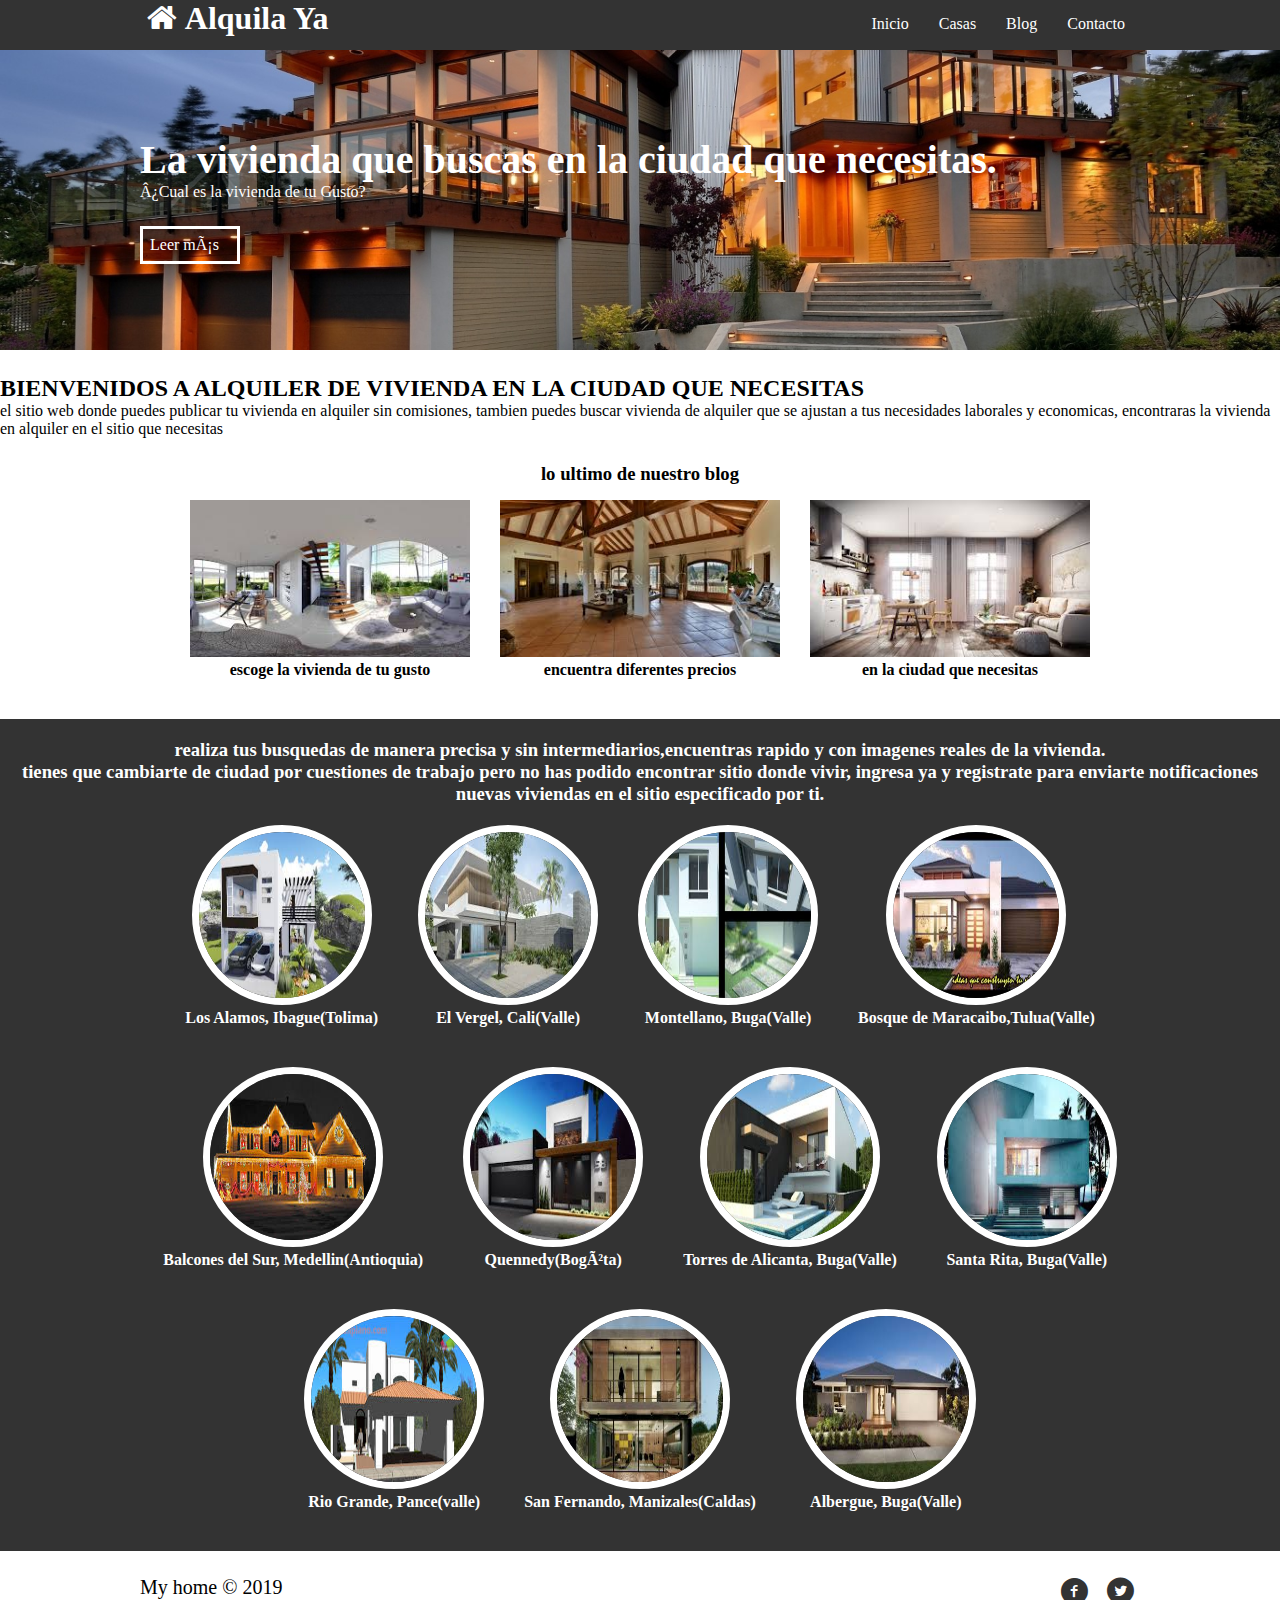
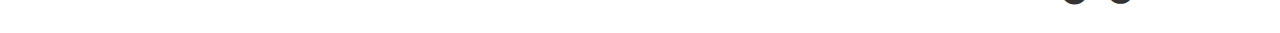
<file: index.html>
<!DOCTYPE html>
<html lang="es">
<head>
	<title>My home</title>
	<meta charset-"UTF-8">
	<meta name="viewport" content="width=device-width,user-scalable=no, initial-scale=1, maximum-scale=1, minimum-scale=1">
	<link rel="stylesheet" href="css/fontello.css">
	<link rel="stylesheet" href="css/estilos.css">
</head>
<body>
  <header>
	<div class="contenedor">
		<h1 class="icon-home">Alquila Ya</h1>
		<input type="checkbox" id="menu-bar">
		<label class="icon-listado" for="menu-bar"></label>
		<nav class="menu">	
			<a href="">Inicio</a>
			<a href="">Casas</a>
			<a href="">Blog</a>
			<a href="">Contacto</a>
		</nav>
	</div>
  </header>
  <main>
  	<section id="banner">
  		<img src="img/banner.jpg">
  		<div class="contenedor">
  			<h2>La vivienda que buscas en la ciudad que necesitas.</h2>
  			<p>¿Cual es la vivienda de tu Gusto?</p>
  			<a href="#">Leer más</a>

  		</div>
  	</section> 
  	<section id="Bienvenidos">
  		<h2>BIENVENIDOS A ALQUILER DE VIVIENDA EN LA CIUDAD QUE NECESITAS</h2>
  		<p>el sitio web donde puedes publicar tu vivienda en alquiler sin comisiones, tambien puedes buscar vivienda de alquiler que se ajustan a tus necesidades laborales y economicas, encontraras la vivienda en alquiler en el sitio que necesitas</p>
  	</section>
  	<section id="blog">
  		<h3>lo ultimo de nuestro blog</h3>
  		<div class="contenedor">
  			<article>
  				<img src="img/interior.jpg" alt="">
  				<h4>escoge la vivienda de tu gusto</h4>
  			</article>
  			<article>
  				<img src="img/interior2.jpg" alt="">
  				<h4>encuentra diferentes precios</h4>
  			</article>
  			<article>
  				<img src="img/interior3.jpg" alt="">
  				<h4>en la ciudad que necesitas</h4>
  			</article>
  			</div>	
  	</section>
  	<section id="info">
  		<h3>realiza tus busquedas de manera precisa y sin intermediarios,encuentras rapido y con imagenes reales de la vivienda.</h3>
  		<h3>tienes que cambiarte de ciudad por cuestiones de trabajo pero no has podido encontrar sitio donde vivir, ingresa ya y registrate para enviarte notificaciones nuevas viviendas en el sitio especificado por ti.</h3>
  	<div class="contenedor">
  		<div class="info-pet">
  			<img src="img/fachada11.jpg" alt="">
  			<h4>Los Alamos, Ibague(Tolima)</h4>
  		</div>
  		<div class="info-pet">
  			<img src="img/fachada1.jpg" alt="">
  			<h4>El Vergel, Cali(Valle)</h4>
  		</div>
  		<div class="info-pet">
  			<img src="img/fachada2.jpg" alt="">
  			<h4>Montellano, Buga(Valle)</h4>
  		</div>
  		<div class="info-pet">
  			<img src="img/fachada3.jpg" alt="">
  			<h4>Bosque de Maracaibo,Tulua(Valle)</h4>
  		</div>
  		<div class="info-pet">
  			<img src="img/fachada4.jpg" alt="">
  			<h4>Balcones del Sur, Medellin(Antioquia)</h4>
  		</div>
  		<div class="info-pet">
  			<img src="img/fachada5.jpg" alt="">
  			<h4>Quennedy(Bogòta)</h4>
  		</div>
  		<div class="info-pet">
  			<img src="img/fachada6.jpg" alt="">
  			<h4>Torres de Alicanta, Buga(Valle)</h4>
  		</div>
  		<div class="info-pet">
  			<img src="img/fachada7.jpg" alt="">
  			<h4>Santa Rita, Buga(Valle)</h4>
  		</div>
  		<div class="info-pet">
  			<img src="img/fachada8.jpg" alt="">
  			<h4>Rio Grande, Pance(valle)</h4>
  		</div>
  		<div class="info-pet">
  			<img src="img/fachada9.jpg" alt="">
  			<h4>San Fernando, Manizales(Caldas)</h4>
  		</div>
  		<div class="info-pet">
  			<img src="img/fachada10.jpg" alt="">
  			<h4>Albergue, Buga(Valle)</h4>
  		</div>  		
  	</div>
   </section>
  </main>
  <footer>
  	<div class="contenedor">
  		<p class="copy">My home &copy 2019</p>
  		<div class="sociales">
  			<a class="icon-facebook-circled" href="#"></a>
  			<a class="icon-twitter-circled" href="#"></a>
  			<a class="icon-instagram" href="#"></a>
  			<a class="icon-googleplus" href="#"></a>
  			
  		</div>
  		
  	</div>
  </footer>
</body>
</html>
</file>
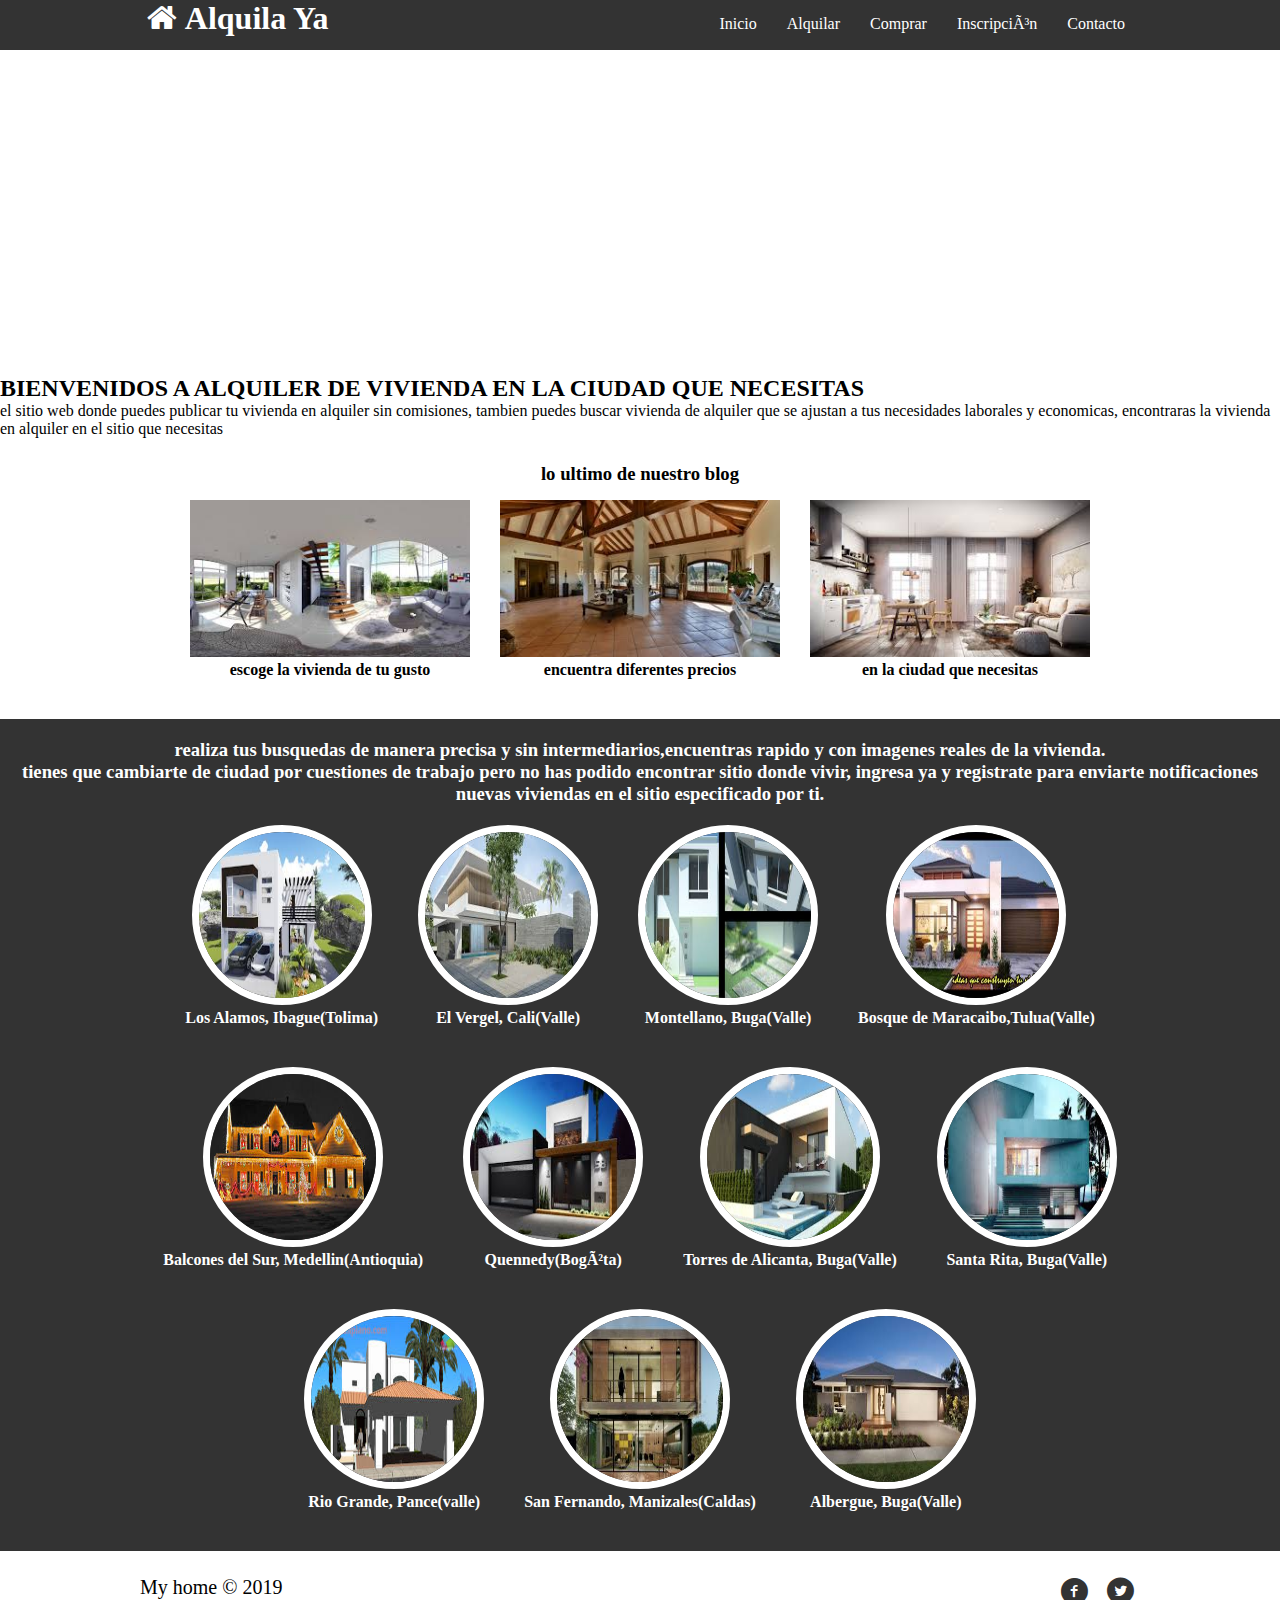
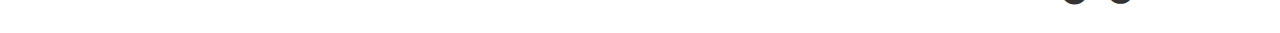
<file: alquila.html>
<!DOCTYPE html>
<html lang="es">
<head>
	<title>My home</title>
	<meta charset-"UTF-8">
	<meta name="viewport" content="width=device-width,user-scalable=no, initial-scale=1, maximum-scale=1, minimum-scale=1">
	<link rel="stylesheet" href="css/fontello.css">
	<link rel="stylesheet" href="css/estilos.css">
</head>
<body>
  <header>
	<div class="contenedor">
		<h1 class="icon-home">Alquila Ya</h1>
		<input type="checkbox" id="menu-bar">
		<label class="icon-listado" for="menu-bar"></label>
		<nav class="menu">
			<a href="index.html">Inicio</a>
			<a class="actual" href="alquila.html">Alquilar</a>
			<a href="compra.html">Comprar</a>
			<a href="inscripcion.html">Inscripción</a>
      <a href="contacto.html">Contacto</a>
		</nav>
	</div>
  </header>
  <main>
  	<section id="banner">

  	</section> 
  	<section id="Bienvenidos">
  		<h2>BIENVENIDOS A ALQUILER DE VIVIENDA EN LA CIUDAD QUE NECESITAS</h2>
  		<p>el sitio web donde puedes publicar tu vivienda en alquiler sin comisiones, tambien puedes buscar vivienda de alquiler que se ajustan a tus necesidades laborales y economicas, encontraras la vivienda en alquiler en el sitio que necesitas</p>
  	</section>
  	<section id="blog">
  		<h3>lo ultimo de nuestro blog</h3>
  		<div class="contenedor">
  			<article>
  				<img src="img/interior.jpg" alt="">
  				<h4>escoge la vivienda de tu gusto</h4>
  			</article>
  			<article>
  				<img src="img/interior2.jpg" alt="">
  				<h4>encuentra diferentes precios</h4>
  			</article>
  			<article>
  				<img src="img/interior3.jpg" alt="">
  				<h4>en la ciudad que necesitas</h4>
  			</article>
  			</div>	
  	</section>
  	<section id="info">
  		<h3>realiza tus busquedas de manera precisa y sin intermediarios,encuentras rapido y con imagenes reales de la vivienda.</h3>
  		<h3>tienes que cambiarte de ciudad por cuestiones de trabajo pero no has podido encontrar sitio donde vivir, ingresa ya y registrate para enviarte notificaciones nuevas viviendas en el sitio especificado por ti.</h3>
  	<div class="contenedor">
  		<div class="info-pet">
  			<img src="img/fachada11.jpg" alt="">
  			<h4>Los Alamos, Ibague(Tolima)</h4>
  		</div>
  		<div class="info-pet">
  			<img src="img/fachada1.jpg" alt="">
  			<h4>El Vergel, Cali(Valle)</h4>
  		</div>
  		<div class="info-pet">
  			<img src="img/fachada2.jpg" alt="">
  			<h4>Montellano, Buga(Valle)</h4>
  		</div>
  		<div class="info-pet">
  			<img src="img/fachada3.jpg" alt="">
  			<h4>Bosque de Maracaibo,Tulua(Valle)</h4>
  		</div>
  		<div class="info-pet">
  			<img src="img/fachada4.jpg" alt="">
  			<h4>Balcones del Sur, Medellin(Antioquia)</h4>
  		</div>
  		<div class="info-pet">
  			<img src="img/fachada5.jpg" alt="">
  			<h4>Quennedy(Bogòta)</h4>
  		</div>
  		<div class="info-pet">
  			<img src="img/fachada6.jpg" alt="">
  			<h4>Torres de Alicanta, Buga(Valle)</h4>
  		</div>
  		<div class="info-pet">
  			<img src="img/fachada7.jpg" alt="">
  			<h4>Santa Rita, Buga(Valle)</h4>
  		</div>
  		<div class="info-pet">
  			<img src="img/fachada8.jpg" alt="">
  			<h4>Rio Grande, Pance(valle)</h4>
  		</div>
  		<div class="info-pet">
  			<img src="img/fachada9.jpg" alt="">
  			<h4>San Fernando, Manizales(Caldas)</h4>
  		</div>
  		<div class="info-pet">
  			<img src="img/fachada10.jpg" alt="">
  			<h4>Albergue, Buga(Valle)</h4>
  		</div>  		
  	</div>
   </section>
  </main>
  <footer>
  	<div class="contenedor">
  		<p class="copy">My home &copy 2019</p>
  		<div class="sociales">
  			<a class="icon-facebook-circled" href="#"></a>
  			<a class="icon-twitter-circled" href="#"></a>
  			<a class="icon-instagram" href="#"></a>
  			<a class="icon-googleplus" href="#"></a>			
  		</div>		
  	</div>
  </footer>
</body>
</html>
</file>
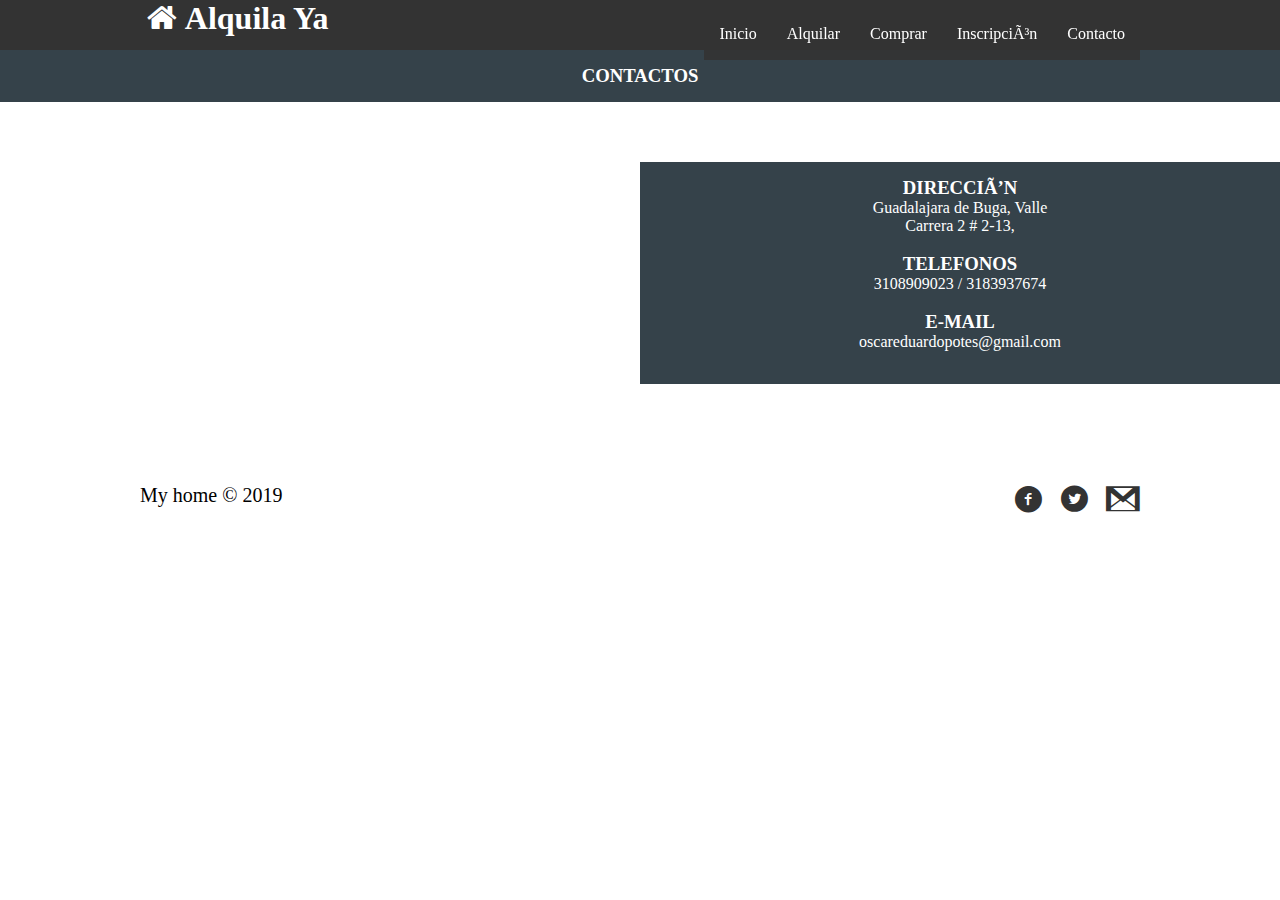
<file: contacto.html>
<!DOCTYPE html>
<html lang="es">
<head>
  <title>My home</title>
  <meta charset-"UTF-8">
  <meta name="viewport" content="width=device-width,user-scalable=no, initial-scale=1, maximum-scale=1, minimum-scale=1">
  <link rel="stylesheet" href="css/fontello.css">
  <link rel="stylesheet" href="css/estilos.css">
  <link rel="stylesheet" href="css/estiloscontacto.css">
</head>
<body>
  <header>
  <div class="contenedor">
    <h1 class="icon-home">Alquila Ya</h1>
    <input type="checkbox" id="menu-bar">
    <label class="icon-listado" for="menu-bar"></label>
   <nav class="menu">
      <a class="actual" href="index.html">Inicio</a>
      <a href="alquila.html">Alquilar</a>
      <a href="compra.html">Comprar</a>
      <a href="inscripcion.html">Inscripción</a>
      <a href="contacto.html">Contacto</a>
    </nav>
  </div>
  </header>
  <div class="oscuroa">
    <h3>CONTACTOS</h3>
  </div>
  <div class="oscuro">
        <h3>DIRECCIÒN</h3>
        <p>Guadalajara de Buga, Valle</p>
        <p>Carrera 2 # 2-13,</p>
        <br>
        <h3>TELEFONOS</h3>
        <p>3108909023 / 3183937674</p>
        <br>
        <h3>E-MAIL</h3>
        <p>oscareduardopotes@gmail.com</p>
        <br>
    </div>
  <footer>
    <div class="contenedor">
      <p class="copy">My home &copy 2019</p>
      <div class="sociales">
        <a class="icon-facebook-circled" href="#"></a>
        <a class="icon-twitter-circled" href="#"></a>
        <a class="icon-gmail" href="#"></a>
      </div>    
    </div>
  </footer>
</body>
</html>
</file>
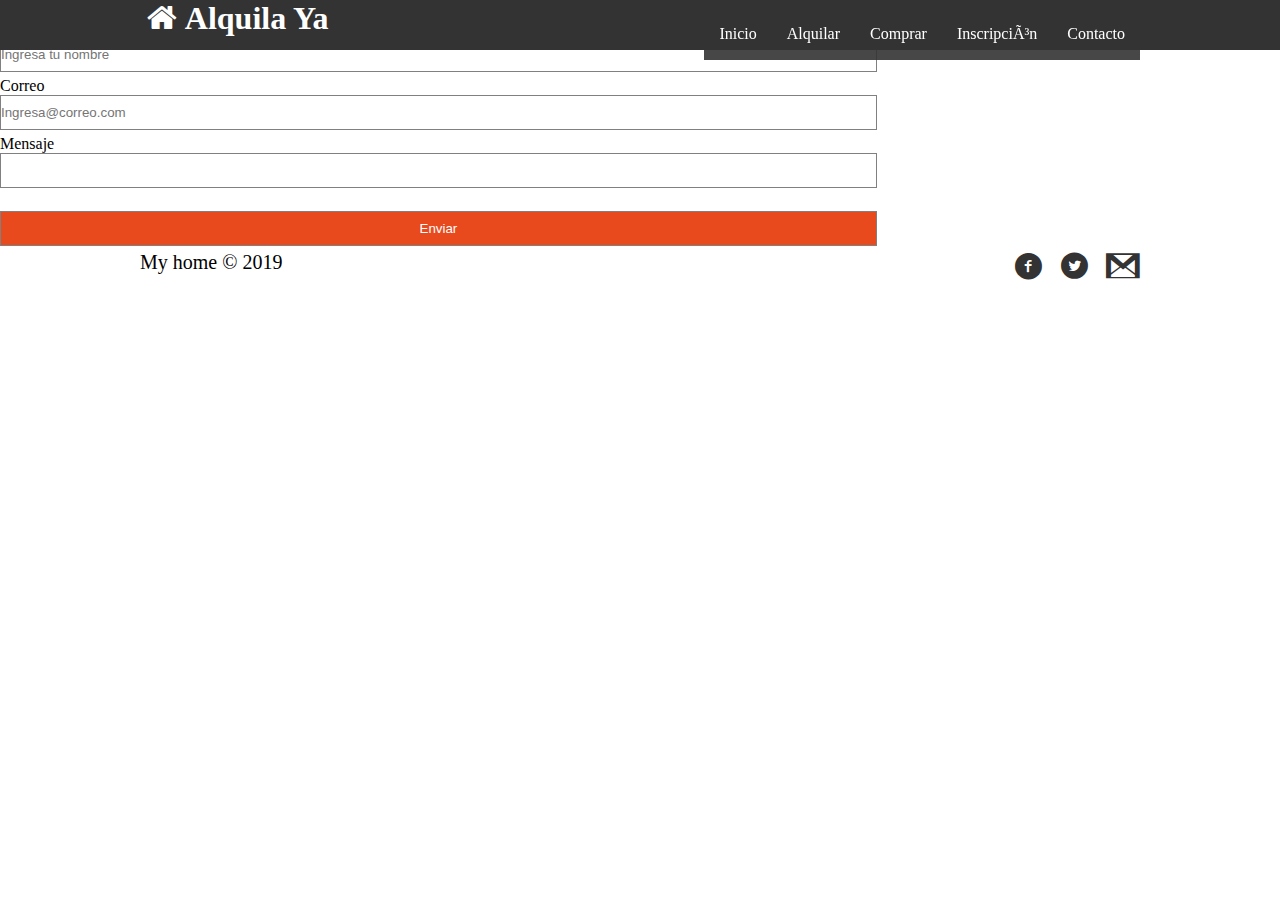
<file: inscripcion.html>
<!DOCTYPE html>
<html lang="es">
<head>
	<title>My home</title>
	<meta charset-"UTF-8">
	<meta name="viewport" content="width=device-width,user-scalable=no, initial-scale=1, maximum-scale=1, minimum-scale=1">
	<link rel="stylesheet" href="css/fontello.css">
	<link rel="stylesheet" href="css/estilos.css">
  <link rel="stylesheet" href="css/estiloscontacto.css">
</head>
<body>
  <header>
	<div class="contenedor">
		<h1 class="icon-home">Alquila Ya</h1>
		<input type="checkbox" id="menu-bar">
		<label class="icon-listado" for="menu-bar"></label>
	 <nav class="menu">
      <a class="actual" href="index.html">Inicio</a>
      <a href="alquila.html">Alquilar</a>
      <a href="compra.html">Comprar</a>
      <a href="inscripcion.html">Inscripción</a>
      <a href="contacto.html">Contacto</a>
    </nav>
	</div>
  </header>
  
  <div class="caja">
      <article id="main-col"> 
        <h1>Envianos Tu Consulta</h1>
        <form action="conectarse.php" method="POST">
          <label>Nombre</label>
          <input type="text" name="nombre" placeholder="Ingresa tu nombre" required="Requiere un nombre de usuario">
          <br>
          <label>Correo</label>
          <input type="text" name="correo" placeholder="Ingresa@correo.com" required="Requiere un correo">
          <br>
          <label>Mensaje</label>
          <input type="text" name="mensaje">
          <br>      
          <br>
          <input type="submit" value="Enviar">
        </form>
      </article>
    </div>
  <footer>
  	<div class="contenedor">
  		<p class="copy">My home &copy 2019</p>
  		<div class="sociales">
  			<a class="icon-facebook-circled" href="#"></a>
  			<a class="icon-twitter-circled" href="#"></a>
  			<a class="icon-gmail" href="#"></a>
  		</div> 		
  	</div>
  </footer>
</body>
</html>
</file>
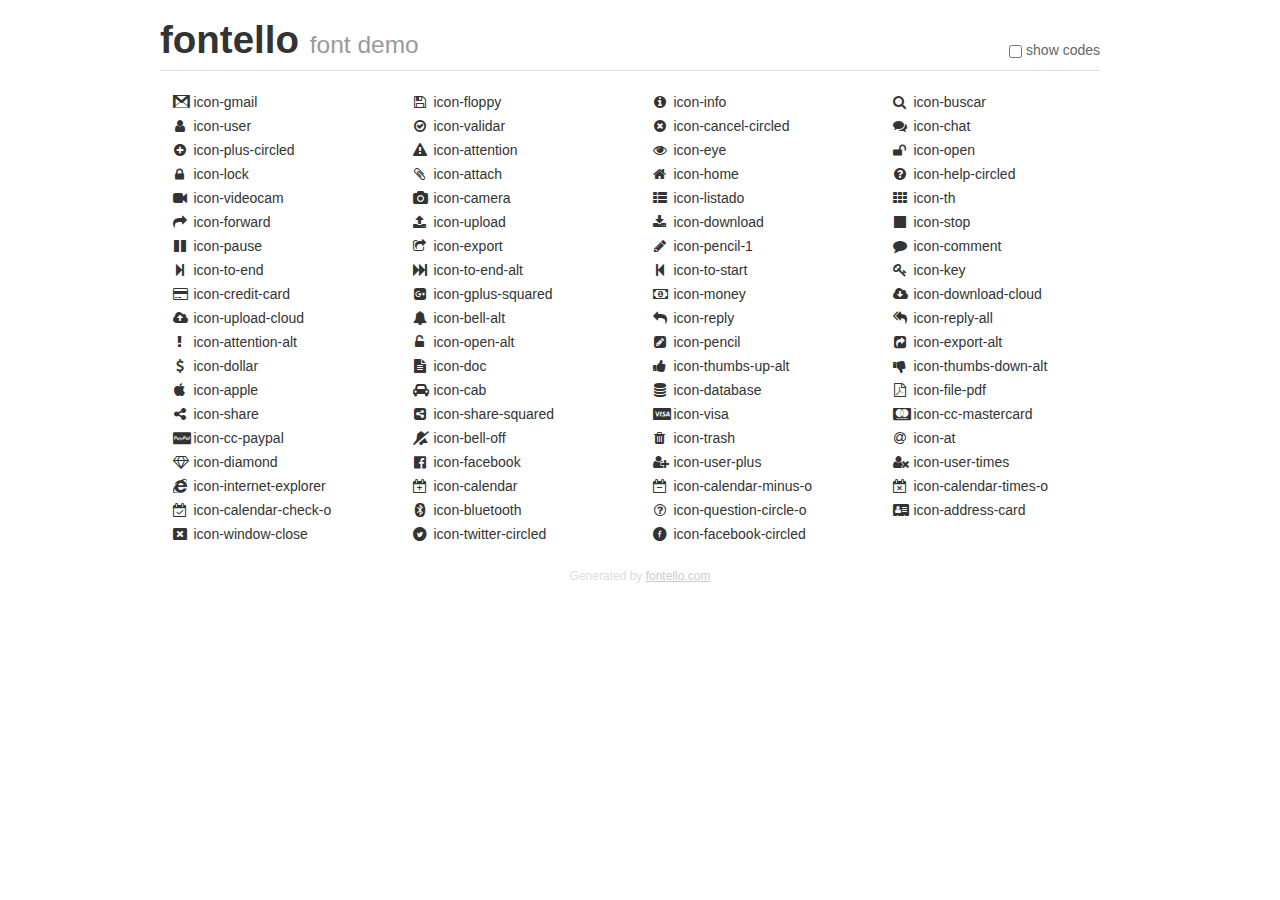
<file: icon/fontello-ebe5dce2/demo.html>
<!DOCTYPE html>
<html>
  <head><!--[if lt IE 9]><script language="javascript" type="text/javascript" src="//html5shim.googlecode.com/svn/trunk/html5.js"></script><![endif]-->
    <meta charset="UTF-8"><style>/*
 * Bootstrap v2.2.1
 *
 * Copyright 2012 Twitter, Inc
 * Licensed under the Apache License v2.0
 * http://www.apache.org/licenses/LICENSE-2.0
 *
 * Designed and built with all the love in the world @twitter by @mdo and @fat.
 */
.clearfix {
  *zoom: 1;
}
.clearfix:before,
.clearfix:after {
  display: table;
  content: "";
  line-height: 0;
}
.clearfix:after {
  clear: both;
}
html {
  font-size: 100%;
  -webkit-text-size-adjust: 100%;
  -ms-text-size-adjust: 100%;
}
a:focus {
  outline: thin dotted #333;
  outline: 5px auto -webkit-focus-ring-color;
  outline-offset: -2px;
}
a:hover,
a:active {
  outline: 0;
}
button,
input,
select,
textarea {
  margin: 0;
  font-size: 100%;
  vertical-align: middle;
}
button,
input {
  *overflow: visible;
  line-height: normal;
}
button::-moz-focus-inner,
input::-moz-focus-inner {
  padding: 0;
  border: 0;
}
body {
  margin: 0;
  font-family: "Helvetica Neue", Helvetica, Arial, sans-serif;
  font-size: 14px;
  line-height: 20px;
  color: #333;
  background-color: #fff;
}
a {
  color: #08c;
  text-decoration: none;
}
a:hover {
  color: #005580;
  text-decoration: underline;
}
.row {
  margin-left: -20px;
  *zoom: 1;
}
.row:before,
.row:after {
  display: table;
  content: "";
  line-height: 0;
}
.row:after {
  clear: both;
}
[class*="span"] {
  float: left;
  min-height: 1px;
  margin-left: 20px;
}
.container,
.navbar-static-top .container,
.navbar-fixed-top .container,
.navbar-fixed-bottom .container {
  width: 940px;
}
.span12 {
  width: 940px;
}
.span11 {
  width: 860px;
}
.span10 {
  width: 780px;
}
.span9 {
  width: 700px;
}
.span8 {
  width: 620px;
}
.span7 {
  width: 540px;
}
.span6 {
  width: 460px;
}
.span5 {
  width: 380px;
}
.span4 {
  width: 300px;
}
.span3 {
  width: 220px;
}
.span2 {
  width: 140px;
}
.span1 {
  width: 60px;
}
[class*="span"].pull-right,
.row-fluid [class*="span"].pull-right {
  float: right;
}
.container {
  margin-right: auto;
  margin-left: auto;
  *zoom: 1;
}
.container:before,
.container:after {
  display: table;
  content: "";
  line-height: 0;
}
.container:after {
  clear: both;
}
p {
  margin: 0 0 10px;
}
.lead {
  margin-bottom: 20px;
  font-size: 21px;
  font-weight: 200;
  line-height: 30px;
}
small {
  font-size: 85%;
}
h1 {
  margin: 10px 0;
  font-family: inherit;
  font-weight: bold;
  line-height: 20px;
  color: inherit;
  text-rendering: optimizelegibility;
}
h1 small {
  font-weight: normal;
  line-height: 1;
  color: #999;
}
h1 {
  line-height: 40px;
}
h1 {
  font-size: 38.5px;
}
h1 small {
  font-size: 24.5px;
}
body {
  margin-top: 90px;
}
.header {
  position: fixed;
  top: 0;
  left: 50%;
  margin-left: -480px;
  background-color: #fff;
  border-bottom: 1px solid #ddd;
  padding-top: 10px;
  z-index: 10;
}
.footer {
  color: #ddd;
  font-size: 12px;
  text-align: center;
  margin-top: 20px;
}
.footer a {
  color: #ccc;
  text-decoration: underline;
}
.the-icons {
  font-size: 14px;
  line-height: 24px;
}
.switch {
  position: absolute;
  right: 0;
  bottom: 10px;
  color: #666;
}
.switch input {
  margin-right: 0.3em;
}
.codesOn .i-name {
  display: none;
}
.codesOn .i-code {
  display: inline;
}
.i-code {
  display: none;
}
@font-face {
      font-family: 'fontello';
      src: url('./font/fontello.eot?47051983');
      src: url('./font/fontello.eot?47051983#iefix') format('embedded-opentype'),
           url('./font/fontello.woff?47051983') format('woff'),
           url('./font/fontello.ttf?47051983') format('truetype'),
           url('./font/fontello.svg?47051983#fontello') format('svg');
      font-weight: normal;
      font-style: normal;
    }
     
     
    .demo-icon
    {
      font-family: "fontello";
      font-style: normal;
      font-weight: normal;
      speak: none;
     
      display: inline-block;
      text-decoration: inherit;
      width: 1em;
      margin-right: .2em;
      text-align: center;
      /* opacity: .8; */
     
      /* For safety - reset parent styles, that can break glyph codes*/
      font-variant: normal;
      text-transform: none;
     
      /* fix buttons height, for twitter bootstrap */
      line-height: 1em;
     
      /* Animation center compensation - margins should be symmetric */
      /* remove if not needed */
      margin-left: .2em;
     
      /* You can be more comfortable with increased icons size */
      /* font-size: 120%; */
     
      /* Font smoothing. That was taken from TWBS */
      -webkit-font-smoothing: antialiased;
      -moz-osx-font-smoothing: grayscale;
     
      /* Uncomment for 3D effect */
      /* text-shadow: 1px 1px 1px rgba(127, 127, 127, 0.3); */
    }
     </style>
    <link rel="stylesheet" href="css/animation.css"><!--[if IE 7]><link rel="stylesheet" href="css/" + font.fontname + "-ie7.css"><![endif]-->
    <script>
      function toggleCodes(on) {
        var obj = document.getElementById('icons');
      
        if (on) {
          obj.className += ' codesOn';
        } else {
          obj.className = obj.className.replace(' codesOn', '');
        }
      }
      
    </script>
  </head>
  <body>
    <div class="container header">
      <h1>fontello <small>font demo</small></h1>
      <label class="switch">
        <input type="checkbox" onclick="toggleCodes(this.checked)">show codes
      </label>
    </div>
    <div class="container" id="icons">
      <div class="row">
        <div class="the-icons span3" title="Code: 0xe800"><i class="demo-icon icon-gmail">&#xe800;</i> <span class="i-name">icon-gmail</span><span class="i-code">0xe800</span></div>
        <div class="the-icons span3" title="Code: 0xe801"><i class="demo-icon icon-floppy">&#xe801;</i> <span class="i-name">icon-floppy</span><span class="i-code">0xe801</span></div>
        <div class="the-icons span3" title="Code: 0xe802"><i class="demo-icon icon-info">&#xe802;</i> <span class="i-name">icon-info</span><span class="i-code">0xe802</span></div>
        <div class="the-icons span3" title="Code: 0xe803"><i class="demo-icon icon-buscar">&#xe803;</i> <span class="i-name">icon-buscar</span><span class="i-code">0xe803</span></div>
      </div>
      <div class="row">
        <div class="the-icons span3" title="Code: 0xe804"><i class="demo-icon icon-user">&#xe804;</i> <span class="i-name">icon-user</span><span class="i-code">0xe804</span></div>
        <div class="the-icons span3" title="Code: 0xe805"><i class="demo-icon icon-validar">&#xe805;</i> <span class="i-name">icon-validar</span><span class="i-code">0xe805</span></div>
        <div class="the-icons span3" title="Code: 0xe806"><i class="demo-icon icon-cancel-circled">&#xe806;</i> <span class="i-name">icon-cancel-circled</span><span class="i-code">0xe806</span></div>
        <div class="the-icons span3" title="Code: 0xe807"><i class="demo-icon icon-chat">&#xe807;</i> <span class="i-name">icon-chat</span><span class="i-code">0xe807</span></div>
      </div>
      <div class="row">
        <div class="the-icons span3" title="Code: 0xe808"><i class="demo-icon icon-plus-circled">&#xe808;</i> <span class="i-name">icon-plus-circled</span><span class="i-code">0xe808</span></div>
        <div class="the-icons span3" title="Code: 0xe809"><i class="demo-icon icon-attention">&#xe809;</i> <span class="i-name">icon-attention</span><span class="i-code">0xe809</span></div>
        <div class="the-icons span3" title="Code: 0xe80a"><i class="demo-icon icon-eye">&#xe80a;</i> <span class="i-name">icon-eye</span><span class="i-code">0xe80a</span></div>
        <div class="the-icons span3" title="Code: 0xe80c"><i class="demo-icon icon-open">&#xe80c;</i> <span class="i-name">icon-open</span><span class="i-code">0xe80c</span></div>
      </div>
      <div class="row">
        <div class="the-icons span3" title="Code: 0xe80d"><i class="demo-icon icon-lock">&#xe80d;</i> <span class="i-name">icon-lock</span><span class="i-code">0xe80d</span></div>
        <div class="the-icons span3" title="Code: 0xe80e"><i class="demo-icon icon-attach">&#xe80e;</i> <span class="i-name">icon-attach</span><span class="i-code">0xe80e</span></div>
        <div class="the-icons span3" title="Code: 0xe80f"><i class="demo-icon icon-home">&#xe80f;</i> <span class="i-name">icon-home</span><span class="i-code">0xe80f</span></div>
        <div class="the-icons span3" title="Code: 0xe810"><i class="demo-icon icon-help-circled">&#xe810;</i> <span class="i-name">icon-help-circled</span><span class="i-code">0xe810</span></div>
      </div>
      <div class="row">
        <div class="the-icons span3" title="Code: 0xe811"><i class="demo-icon icon-videocam">&#xe811;</i> <span class="i-name">icon-videocam</span><span class="i-code">0xe811</span></div>
        <div class="the-icons span3" title="Code: 0xe812"><i class="demo-icon icon-camera">&#xe812;</i> <span class="i-name">icon-camera</span><span class="i-code">0xe812</span></div>
        <div class="the-icons span3" title="Code: 0xe813"><i class="demo-icon icon-listado">&#xe813;</i> <span class="i-name">icon-listado</span><span class="i-code">0xe813</span></div>
        <div class="the-icons span3" title="Code: 0xe814"><i class="demo-icon icon-th">&#xe814;</i> <span class="i-name">icon-th</span><span class="i-code">0xe814</span></div>
      </div>
      <div class="row">
        <div class="the-icons span3" title="Code: 0xe815"><i class="demo-icon icon-forward">&#xe815;</i> <span class="i-name">icon-forward</span><span class="i-code">0xe815</span></div>
        <div class="the-icons span3" title="Code: 0xe816"><i class="demo-icon icon-upload">&#xe816;</i> <span class="i-name">icon-upload</span><span class="i-code">0xe816</span></div>
        <div class="the-icons span3" title="Code: 0xe817"><i class="demo-icon icon-download">&#xe817;</i> <span class="i-name">icon-download</span><span class="i-code">0xe817</span></div>
        <div class="the-icons span3" title="Code: 0xe818"><i class="demo-icon icon-stop">&#xe818;</i> <span class="i-name">icon-stop</span><span class="i-code">0xe818</span></div>
      </div>
      <div class="row">
        <div class="the-icons span3" title="Code: 0xe819"><i class="demo-icon icon-pause">&#xe819;</i> <span class="i-name">icon-pause</span><span class="i-code">0xe819</span></div>
        <div class="the-icons span3" title="Code: 0xe81a"><i class="demo-icon icon-export">&#xe81a;</i> <span class="i-name">icon-export</span><span class="i-code">0xe81a</span></div>
        <div class="the-icons span3" title="Code: 0xe81b"><i class="demo-icon icon-pencil-1">&#xe81b;</i> <span class="i-name">icon-pencil-1</span><span class="i-code">0xe81b</span></div>
        <div class="the-icons span3" title="Code: 0xe81c"><i class="demo-icon icon-comment">&#xe81c;</i> <span class="i-name">icon-comment</span><span class="i-code">0xe81c</span></div>
      </div>
      <div class="row">
        <div class="the-icons span3" title="Code: 0xe81d"><i class="demo-icon icon-to-end">&#xe81d;</i> <span class="i-name">icon-to-end</span><span class="i-code">0xe81d</span></div>
        <div class="the-icons span3" title="Code: 0xe81e"><i class="demo-icon icon-to-end-alt">&#xe81e;</i> <span class="i-name">icon-to-end-alt</span><span class="i-code">0xe81e</span></div>
        <div class="the-icons span3" title="Code: 0xe81f"><i class="demo-icon icon-to-start">&#xe81f;</i> <span class="i-name">icon-to-start</span><span class="i-code">0xe81f</span></div>
        <div class="the-icons span3" title="Code: 0xe820"><i class="demo-icon icon-key">&#xe820;</i> <span class="i-name">icon-key</span><span class="i-code">0xe820</span></div>
      </div>
      <div class="row">
        <div class="the-icons span3" title="Code: 0xe821"><i class="demo-icon icon-credit-card">&#xe821;</i> <span class="i-name">icon-credit-card</span><span class="i-code">0xe821</span></div>
        <div class="the-icons span3" title="Code: 0xf0d4"><i class="demo-icon icon-gplus-squared">&#xf0d4;</i> <span class="i-name">icon-gplus-squared</span><span class="i-code">0xf0d4</span></div>
        <div class="the-icons span3" title="Code: 0xf0d6"><i class="demo-icon icon-money">&#xf0d6;</i> <span class="i-name">icon-money</span><span class="i-code">0xf0d6</span></div>
        <div class="the-icons span3" title="Code: 0xf0ed"><i class="demo-icon icon-download-cloud">&#xf0ed;</i> <span class="i-name">icon-download-cloud</span><span class="i-code">0xf0ed</span></div>
      </div>
      <div class="row">
        <div class="the-icons span3" title="Code: 0xf0ee"><i class="demo-icon icon-upload-cloud">&#xf0ee;</i> <span class="i-name">icon-upload-cloud</span><span class="i-code">0xf0ee</span></div>
        <div class="the-icons span3" title="Code: 0xf0f3"><i class="demo-icon icon-bell-alt">&#xf0f3;</i> <span class="i-name">icon-bell-alt</span><span class="i-code">0xf0f3</span></div>
        <div class="the-icons span3" title="Code: 0xf112"><i class="demo-icon icon-reply">&#xf112;</i> <span class="i-name">icon-reply</span><span class="i-code">0xf112</span></div>
        <div class="the-icons span3" title="Code: 0xf122"><i class="demo-icon icon-reply-all">&#xf122;</i> <span class="i-name">icon-reply-all</span><span class="i-code">0xf122</span></div>
      </div>
      <div class="row">
        <div class="the-icons span3" title="Code: 0xf12a"><i class="demo-icon icon-attention-alt">&#xf12a;</i> <span class="i-name">icon-attention-alt</span><span class="i-code">0xf12a</span></div>
        <div class="the-icons span3" title="Code: 0xf13e"><i class="demo-icon icon-open-alt">&#xf13e;</i> <span class="i-name">icon-open-alt</span><span class="i-code">0xf13e</span></div>
        <div class="the-icons span3" title="Code: 0xf14b"><i class="demo-icon icon-pencil">&#xf14b;</i> <span class="i-name">icon-pencil</span><span class="i-code">0xf14b</span></div>
        <div class="the-icons span3" title="Code: 0xf14d"><i class="demo-icon icon-export-alt">&#xf14d;</i> <span class="i-name">icon-export-alt</span><span class="i-code">0xf14d</span></div>
      </div>
      <div class="row">
        <div class="the-icons span3" title="Code: 0xf155"><i class="demo-icon icon-dollar">&#xf155;</i> <span class="i-name">icon-dollar</span><span class="i-code">0xf155</span></div>
        <div class="the-icons span3" title="Code: 0xf15c"><i class="demo-icon icon-doc">&#xf15c;</i> <span class="i-name">icon-doc</span><span class="i-code">0xf15c</span></div>
        <div class="the-icons span3" title="Code: 0xf164"><i class="demo-icon icon-thumbs-up-alt">&#xf164;</i> <span class="i-name">icon-thumbs-up-alt</span><span class="i-code">0xf164</span></div>
        <div class="the-icons span3" title="Code: 0xf165"><i class="demo-icon icon-thumbs-down-alt">&#xf165;</i> <span class="i-name">icon-thumbs-down-alt</span><span class="i-code">0xf165</span></div>
      </div>
      <div class="row">
        <div class="the-icons span3" title="Code: 0xf179"><i class="demo-icon icon-apple">&#xf179;</i> <span class="i-name">icon-apple</span><span class="i-code">0xf179</span></div>
        <div class="the-icons span3" title="Code: 0xf1b9"><i class="demo-icon icon-cab">&#xf1b9;</i> <span class="i-name">icon-cab</span><span class="i-code">0xf1b9</span></div>
        <div class="the-icons span3" title="Code: 0xf1c0"><i class="demo-icon icon-database">&#xf1c0;</i> <span class="i-name">icon-database</span><span class="i-code">0xf1c0</span></div>
        <div class="the-icons span3" title="Code: 0xf1c1"><i class="demo-icon icon-file-pdf">&#xf1c1;</i> <span class="i-name">icon-file-pdf</span><span class="i-code">0xf1c1</span></div>
      </div>
      <div class="row">
        <div class="the-icons span3" title="Code: 0xf1e0"><i class="demo-icon icon-share">&#xf1e0;</i> <span class="i-name">icon-share</span><span class="i-code">0xf1e0</span></div>
        <div class="the-icons span3" title="Code: 0xf1e1"><i class="demo-icon icon-share-squared">&#xf1e1;</i> <span class="i-name">icon-share-squared</span><span class="i-code">0xf1e1</span></div>
        <div class="the-icons span3" title="Code: 0xf1f0"><i class="demo-icon icon-visa">&#xf1f0;</i> <span class="i-name">icon-visa</span><span class="i-code">0xf1f0</span></div>
        <div class="the-icons span3" title="Code: 0xf1f1"><i class="demo-icon icon-cc-mastercard">&#xf1f1;</i> <span class="i-name">icon-cc-mastercard</span><span class="i-code">0xf1f1</span></div>
      </div>
      <div class="row">
        <div class="the-icons span3" title="Code: 0xf1f4"><i class="demo-icon icon-cc-paypal">&#xf1f4;</i> <span class="i-name">icon-cc-paypal</span><span class="i-code">0xf1f4</span></div>
        <div class="the-icons span3" title="Code: 0xf1f6"><i class="demo-icon icon-bell-off">&#xf1f6;</i> <span class="i-name">icon-bell-off</span><span class="i-code">0xf1f6</span></div>
        <div class="the-icons span3" title="Code: 0xf1f8"><i class="demo-icon icon-trash">&#xf1f8;</i> <span class="i-name">icon-trash</span><span class="i-code">0xf1f8</span></div>
        <div class="the-icons span3" title="Code: 0xf1fa"><i class="demo-icon icon-at">&#xf1fa;</i> <span class="i-name">icon-at</span><span class="i-code">0xf1fa</span></div>
      </div>
      <div class="row">
        <div class="the-icons span3" title="Code: 0xf219"><i class="demo-icon icon-diamond">&#xf219;</i> <span class="i-name">icon-diamond</span><span class="i-code">0xf219</span></div>
        <div class="the-icons span3" title="Code: 0xf230"><i class="demo-icon icon-facebook">&#xf230;</i> <span class="i-name">icon-facebook</span><span class="i-code">0xf230</span></div>
        <div class="the-icons span3" title="Code: 0xf234"><i class="demo-icon icon-user-plus">&#xf234;</i> <span class="i-name">icon-user-plus</span><span class="i-code">0xf234</span></div>
        <div class="the-icons span3" title="Code: 0xf235"><i class="demo-icon icon-user-times">&#xf235;</i> <span class="i-name">icon-user-times</span><span class="i-code">0xf235</span></div>
      </div>
      <div class="row">
        <div class="the-icons span3" title="Code: 0xf26b"><i class="demo-icon icon-internet-explorer">&#xf26b;</i> <span class="i-name">icon-internet-explorer</span><span class="i-code">0xf26b</span></div>
        <div class="the-icons span3" title="Code: 0xf271"><i class="demo-icon icon-calendar">&#xf271;</i> <span class="i-name">icon-calendar</span><span class="i-code">0xf271</span></div>
        <div class="the-icons span3" title="Code: 0xf272"><i class="demo-icon icon-calendar-minus-o">&#xf272;</i> <span class="i-name">icon-calendar-minus-o</span><span class="i-code">0xf272</span></div>
        <div class="the-icons span3" title="Code: 0xf273"><i class="demo-icon icon-calendar-times-o">&#xf273;</i> <span class="i-name">icon-calendar-times-o</span><span class="i-code">0xf273</span></div>
      </div>
      <div class="row">
        <div class="the-icons span3" title="Code: 0xf274"><i class="demo-icon icon-calendar-check-o">&#xf274;</i> <span class="i-name">icon-calendar-check-o</span><span class="i-code">0xf274</span></div>
        <div class="the-icons span3" title="Code: 0xf293"><i class="demo-icon icon-bluetooth">&#xf293;</i> <span class="i-name">icon-bluetooth</span><span class="i-code">0xf293</span></div>
        <div class="the-icons span3" title="Code: 0xf29c"><i class="demo-icon icon-question-circle-o">&#xf29c;</i> <span class="i-name">icon-question-circle-o</span><span class="i-code">0xf29c</span></div>
        <div class="the-icons span3" title="Code: 0xf2bb"><i class="demo-icon icon-address-card">&#xf2bb;</i> <span class="i-name">icon-address-card</span><span class="i-code">0xf2bb</span></div>
      </div>
      <div class="row">
        <div class="the-icons span3" title="Code: 0xf2d3"><i class="demo-icon icon-window-close">&#xf2d3;</i> <span class="i-name">icon-window-close</span><span class="i-code">0xf2d3</span></div>
        <div class="the-icons span3" title="Code: 0xf30a"><i class="demo-icon icon-twitter-circled">&#xf30a;</i> <span class="i-name">icon-twitter-circled</span><span class="i-code">0xf30a</span></div>
        <div class="the-icons span3" title="Code: 0xf30d"><i class="demo-icon icon-facebook-circled">&#xf30d;</i> <span class="i-name">icon-facebook-circled</span><span class="i-code">0xf30d</span></div>
      </div>
    </div>
    <div class="container footer">Generated by <a href="http://fontello.com">fontello.com</a></div>
  </body>
</html>
</file>
<file: css/fontello.css>
@font-face {
  font-family: 'fontello';
  src: url('../font/fontello.eot?28828839');
  src: url('../font/fontello.eot?28828839#iefix') format('embedded-opentype'),
       url('../font/fontello.woff2?28828839') format('woff2'),
       url('../font/fontello.woff?28828839') format('woff'),
       url('../font/fontello.ttf?28828839') format('truetype'),
       url('../font/fontello.svg?28828839#fontello') format('svg');
  font-weight: normal;
  font-style: normal;
}
/* Chrome hack: SVG is rendered more smooth in Windozze. 100% magic, uncomment if you need it. */
/* Note, that will break hinting! In other OS-es font will be not as sharp as it could be */
/*
@media screen and (-webkit-min-device-pixel-ratio:0) {
  @font-face {
    font-family: 'fontello';
    src: url('../font/fontello.svg?28828839#fontello') format('svg');
  }
}
*/
 
 [class^="icon-"]:before, [class*=" icon-"]:before {
  font-family: "fontello";
  font-style: normal;
  font-weight: normal;
  speak: none;
 
  display: inline-block;
  text-decoration: inherit;
  width: 1em;
  margin-right: .2em;
  text-align: center;
  /* opacity: .8; */
 
  /* For safety - reset parent styles, that can break glyph codes*/
  font-variant: normal;
  text-transform: none;
 
  /* fix buttons height, for twitter bootstrap */
  line-height: 1em;
 
  /* Animation center compensation - margins should be symmetric */
  /* remove if not needed */
  margin-left: .2em;
 
  /* you can be more comfortable with increased icons size */
  /* font-size: 120%; */
 
  /* Font smoothing. That was taken from TWBS */
  -webkit-font-smoothing: antialiased;
  -moz-osx-font-smoothing: grayscale;
 
  /* Uncomment for 3D effect */
  /* text-shadow: 1px 1px 1px rgba(127, 127, 127, 0.3); */
}
 
.icon-gmail:before { content: '\e800'; } /* '' */
.icon-floppy:before { content: '\e801'; } /* '' */
.icon-info:before { content: '\e802'; } /* '' */
.icon-buscar:before { content: '\e803'; } /* '' */
.icon-user:before { content: '\e804'; } /* '' */
.icon-validar:before { content: '\e805'; } /* '' */
.icon-cancel-circled:before { content: '\e806'; } /* '' */
.icon-chat:before { content: '\e807'; } /* '' */
.icon-plus-circled:before { content: '\e808'; } /* '' */
.icon-attention:before { content: '\e809'; } /* '' */
.icon-eye:before { content: '\e80a'; } /* '' */
.icon-open:before { content: '\e80c'; } /* '' */
.icon-lock:before { content: '\e80d'; } /* '' */
.icon-attach:before { content: '\e80e'; } /* '' */
.icon-home:before { content: '\e80f'; } /* '' */
.icon-help-circled:before { content: '\e810'; } /* '' */
.icon-videocam:before { content: '\e811'; } /* '' */
.icon-camera:before { content: '\e812'; } /* '' */
.icon-listado:before { content: '\e813'; } /* '' */
.icon-th:before { content: '\e814'; } /* '' */
.icon-forward:before { content: '\e815'; } /* '' */
.icon-upload:before { content: '\e816'; } /* '' */
.icon-download:before { content: '\e817'; } /* '' */
.icon-stop:before { content: '\e818'; } /* '' */
.icon-pause:before { content: '\e819'; } /* '' */
.icon-export:before { content: '\e81a'; } /* '' */
.icon-pencil-1:before { content: '\e81b'; } /* '' */
.icon-comment:before { content: '\e81c'; } /* '' */
.icon-to-end:before { content: '\e81d'; } /* '' */
.icon-to-end-alt:before { content: '\e81e'; } /* '' */
.icon-to-start:before { content: '\e81f'; } /* '' */
.icon-key:before { content: '\e820'; } /* '' */
.icon-credit-card:before { content: '\e821'; } /* '' */
.icon-gplus-squared:before { content: '\f0d4'; } /* '' */
.icon-money:before { content: '\f0d6'; } /* '' */
.icon-download-cloud:before { content: '\f0ed'; } /* '' */
.icon-upload-cloud:before { content: '\f0ee'; } /* '' */
.icon-bell-alt:before { content: '\f0f3'; } /* '' */
.icon-reply:before { content: '\f112'; } /* '' */
.icon-reply-all:before { content: '\f122'; } /* '' */
.icon-attention-alt:before { content: '\f12a'; } /* '' */
.icon-open-alt:before { content: '\f13e'; } /* '' */
.icon-pencil:before { content: '\f14b'; } /* '' */
.icon-export-alt:before { content: '\f14d'; } /* '' */
.icon-dollar:before { content: '\f155'; } /* '' */
.icon-doc:before { content: '\f15c'; } /* '' */
.icon-thumbs-up-alt:before { content: '\f164'; } /* '' */
.icon-thumbs-down-alt:before { content: '\f165'; } /* '' */
.icon-apple:before { content: '\f179'; } /* '' */
.icon-cab:before { content: '\f1b9'; } /* '' */
.icon-database:before { content: '\f1c0'; } /* '' */
.icon-file-pdf:before { content: '\f1c1'; } /* '' */
.icon-share:before { content: '\f1e0'; } /* '' */
.icon-share-squared:before { content: '\f1e1'; } /* '' */
.icon-visa:before { content: '\f1f0'; } /* '' */
.icon-cc-mastercard:before { content: '\f1f1'; } /* '' */
.icon-cc-paypal:before { content: '\f1f4'; } /* '' */
.icon-bell-off:before { content: '\f1f6'; } /* '' */
.icon-trash:before { content: '\f1f8'; } /* '' */
.icon-at:before { content: '\f1fa'; } /* '' */
.icon-diamond:before { content: '\f219'; } /* '' */
.icon-facebook:before { content: '\f230'; } /* '' */
.icon-user-plus:before { content: '\f234'; } /* '' */
.icon-user-times:before { content: '\f235'; } /* '' */
.icon-internet-explorer:before { content: '\f26b'; } /* '' */
.icon-calendar:before { content: '\f271'; } /* '' */
.icon-calendar-minus-o:before { content: '\f272'; } /* '' */
.icon-calendar-times-o:before { content: '\f273'; } /* '' */
.icon-calendar-check-o:before { content: '\f274'; } /* '' */
.icon-bluetooth:before { content: '\f293'; } /* '' */
.icon-question-circle-o:before { content: '\f29c'; } /* '' */
.icon-address-card:before { content: '\f2bb'; } /* '' */
.icon-window-close:before { content: '\f2d3'; } /* '' */
.icon-twitter-circled:before { content: '\f30a'; } /* '' */
.icon-facebook-circled:before { content: '\f30d'; } /* '' */
</file>
<file: css/estilos.css>
@import url("https://fonts.googleapis.com/css?family=Merriweather" rel="stylesheet");
@import url(menu.css);
@import url(banner.css);
@import url(blog.css);
@import url(info.css);
* {
	margin: 0;
	padding: 0;
	box-sizing: border-box;
}
body{
	font-family: 'Merriweather', serif;
}

header{
	width: 100%;
	height:50px;
	background: #333;
	color: #fff;

	position: fixed;
	top: 0;
	left: 0;
	z-index: 100;
}

.contenedor{
	width: 98%;
	margin: auto;
}

h1{
	float: left;
}

header .contenedor{
	display: table;
}

section{
	width: 100%;
	margin-bottom: 25px;
}

#bienvenidos{
	text-align: center;
}

footer .contenedor{
	display: flex;
	flex-wrap: wrap;
	justify-content: center;
	padding-bottom: 25px;
}

.copy {
	font-size: 20px;
}

.sociales{
	width: 100%;
	text-align: center;
	font-size: 28px;
}
.sociales a{
	color: #333;
	text-decoration: none; 
}

@media (min-width: 768px){

.sociales{
	width: auto;
}

footer .contenedor{
	justify-content: space-between;
}

}


@media (min-width: 1024px){

	.contenedor{
		width: 1000px;
	}

}
</file>
<file: css/estiloscontacto.css>
ul{
	margin: 0;
	padding: 0; 
}

.boton1{
	height: 38px;
	background: #e8491d;
	border: 0;
	padding-left: 20px;
	padding-right: 20px;
	color: #f4f4f4;
}

/* Encabezado*/

header #marca{
	float: left;
}

header #marca h1{
	margin: 0; 
	width 100%
}

header nav{
	float: right;
	margin-top: 10px;
}


/*Cabecera con imagen*/

#cabecera{
	min-height: 100%;
	background:url('../images/imagen1.png') no-repeat 0 -400px;
	background-position: center;
	background-attachment: all;
	text-align: center;
	color: #fff;
	width:100%;
	height:100%
}

#cabecera h1{
	margin-top: 100px;
	font-size: 30px;
	margin-bottom: 10px;
}

#cabecera p{
	font-size: 20px;
}

/* Formulario boletin*/

#boletin{
	padding: 15px;
	color: #663399;
	background: #24282b;
	
}

#boletin h1{
	float: left;
}

#boletin form{
	float: right;
	margin-top: 15px;
}

#boletin input[type="email"]{
	padding: 4px;
	height: 25px;
	width: 250px;
}

/*Cajas*/
#cajas{
	margin-top: 10%;
	margin-right:10%;
}
#cajas .caja{
	float: left;
	text-align: center;
	width: 30%;
	padding: 10px;
}  

#cajas .caja img{
	width: 90px;
	margin-top: 20px;
}

#cajas .caja h1{
	text-align: center;
}
/* Lateral*/

aside#lateral{
	float: right;
	width: 30%;
	margin-top: 10px;
}

.oscuro{
	text-align: center;
	width: 50%;
	float: right;
	padding: 15px;
	background-color: #35424a;
	color: #fff;
	margin-top: 50px;
	margin-bottom: 100px;
}

.oscuroa{
	text-align: center;
	width: 100%;
	padding: 15px;
	background-color: #35424a;
	color: #fff;
	margin-top: 50px;
	margin-bottom: 10px;
}


/*Main-col */

article#main-col{
	float: left;
	width: 68.5%;
}

/* Servicios */

ul#servicios li{
	list-style: none;
	padding: 20px;
	border: 1px solid #ccc;
	margin-bottom: 5px;
	background-color: #e6e6e6;
}

/* Footer o pie de pagina*/


/* Formulario de contacto*/

input, textarea{
	width: 100%;
	height: 35px;
	border: 1px solid gray;
	margin-bottom: 5px;
}
textarea{
	height: 120px;
}

input[type="submit"]{
	background-color: #e8491d;
	color: #fff;
}

/* Media Queries Response*/

@media(max-width: 768px){
	header #marca,
	header nav,
	header nav li,
	#boletin h1,
	#boletin form,
	#cajas .caja,
	article#main-col,
	aside#lateral{
		float: none;
		text-align: center;
		width: 100%
	}
	header{
		padding-bottom: 20px;
	}

	#boletin h1{
		margin-top: 40px,
	}

	#boletin button{
		display: block;
		width: 100%
	}

	#boletin form input[type="email"]{
		width: 100%;
		margin-bottom: 5%;
	}

	input, textarea{
		width: 98%;
	}
}
</file>
<file: icon/fontello-ebe5dce2/css/animation.css>
/*
   Animation example, for spinners
*/
.animate-spin {
  -moz-animation: spin 2s infinite linear;
  -o-animation: spin 2s infinite linear;
  -webkit-animation: spin 2s infinite linear;
  animation: spin 2s infinite linear;
  display: inline-block;
}
@-moz-keyframes spin {
  0% {
    -moz-transform: rotate(0deg);
    -o-transform: rotate(0deg);
    -webkit-transform: rotate(0deg);
    transform: rotate(0deg);
  }

  100% {
    -moz-transform: rotate(359deg);
    -o-transform: rotate(359deg);
    -webkit-transform: rotate(359deg);
    transform: rotate(359deg);
  }
}
@-webkit-keyframes spin {
  0% {
    -moz-transform: rotate(0deg);
    -o-transform: rotate(0deg);
    -webkit-transform: rotate(0deg);
    transform: rotate(0deg);
  }

  100% {
    -moz-transform: rotate(359deg);
    -o-transform: rotate(359deg);
    -webkit-transform: rotate(359deg);
    transform: rotate(359deg);
  }
}
@-o-keyframes spin {
  0% {
    -moz-transform: rotate(0deg);
    -o-transform: rotate(0deg);
    -webkit-transform: rotate(0deg);
    transform: rotate(0deg);
  }

  100% {
    -moz-transform: rotate(359deg);
    -o-transform: rotate(359deg);
    -webkit-transform: rotate(359deg);
    transform: rotate(359deg);
  }
}
@-ms-keyframes spin {
  0% {
    -moz-transform: rotate(0deg);
    -o-transform: rotate(0deg);
    -webkit-transform: rotate(0deg);
    transform: rotate(0deg);
  }

  100% {
    -moz-transform: rotate(359deg);
    -o-transform: rotate(359deg);
    -webkit-transform: rotate(359deg);
    transform: rotate(359deg);
  }
}
@keyframes spin {
  0% {
    -moz-transform: rotate(0deg);
    -o-transform: rotate(0deg);
    -webkit-transform: rotate(0deg);
    transform: rotate(0deg);
  }

  100% {
    -moz-transform: rotate(359deg);
    -o-transform: rotate(359deg);
    -webkit-transform: rotate(359deg);
    transform: rotate(359deg);
  }
}
</file>
